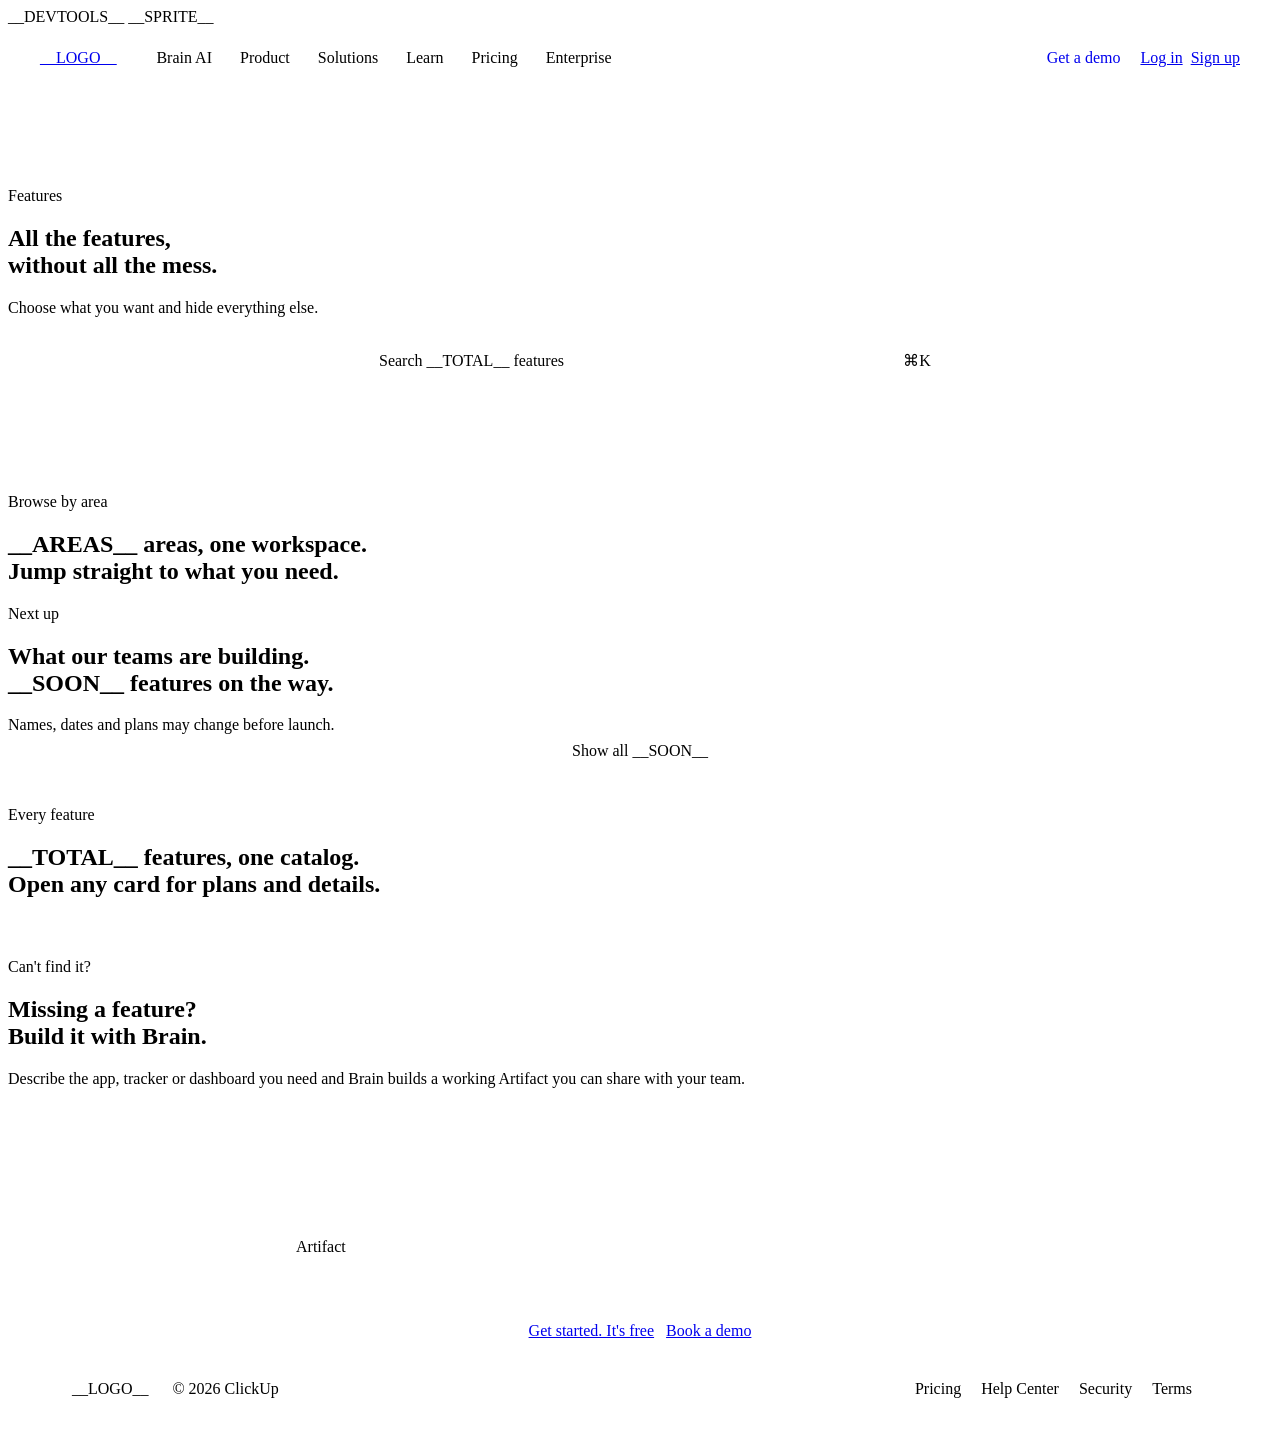
<file: src/_archive/template.backup-dashboard.html>
<!doctype html>
<html lang="en">
<head>
<meta charset="utf-8">
<meta name="viewport" content="width=device-width, initial-scale=1">
<title>ClickUp Features</title>
<meta name="description" content="Every ClickUp feature in one place. Search, filter by plan and hide everything else.">
<link rel="preconnect" href="https://fonts.googleapis.com">
<link rel="preconnect" href="https://fonts.gstatic.com" crossorigin>
<link href="https://fonts.googleapis.com/css2?family=Plus+Jakarta+Sans:wght@200..800&family=Inter:wght@400;500;600&family=Sometype+Mono:wght@500&display=swap" rel="stylesheet">
__DEVTOOLS__
<style>
/*__BASECSS__*/

/* ------------------------------------------------------------------ */
/* Page                                                                */
/* ------------------------------------------------------------------ */
:root { color-scheme: light; --nav-h: 64px; }
html { scroll-behavior: smooth; scroll-padding-top: calc(var(--nav-h) + 72px); }
body { background: #FFFFFF; overflow-x: hidden; }
button { font: inherit; color: inherit; background: none; border: 0; padding: 0; cursor: pointer; }
input { font: inherit; color: inherit; }
.ico { width: 20px; height: 20px; flex: none; }
.ico-16 { width: 16px; height: 16px; flex: none; }
.vh { position: absolute; width: 1px; height: 1px; overflow: hidden; clip: rect(0 0 0 0); white-space: nowrap; }
:focus-visible { outline: 2px solid var(--purple); outline-offset: 2px; border-radius: 8px; }

/* Nav */
.nav {
  position: sticky; top: 0; z-index: 40; height: var(--nav-h);
  background: rgba(255,255,255,.92); backdrop-filter: saturate(1.4) blur(12px); -webkit-backdrop-filter: saturate(1.4) blur(12px);
  border-bottom: 1px solid transparent; transition: border-color 200ms var(--ease-out);
}
.nav.is-scrolled { border-bottom-color: var(--line); }
.nav__inner { height: 100%; max-width: 1280px; margin: 0 auto; padding: 0 32px; display: flex; align-items: center; gap: 40px; }
.nav__logo { display: flex; align-items: center; }
.nav__logo svg { width: 104px; height: auto; display: block; }
.nav__links { display: flex; gap: 28px; flex: 1; }
.nav__links a { text-decoration: none; color: var(--gray-900); }
.nav__links a[aria-current] { color: var(--purple); }
.nav__actions { display: flex; align-items: center; gap: 8px; margin-left: auto; }
.nav__actions .link { text-decoration: none; padding: 10px 12px; }
@media (max-width: 1080px) { .nav__links { display: none; } }
@media (max-width: 560px) { .nav__inner { padding: 0 16px; gap: 16px; } .nav__actions .link, .nav__actions .btn--secondary { display: none; } }

/* Hero */
.hero { padding-top: 96px; }
.hero h1 { max-width: 980px; }
.search {
  width: min(600px, 100%); display: flex; align-items: center; gap: 12px; padding: 0 8px 0 18px; height: 56px;
  background: #FFFFFF; border-radius: 16px; box-shadow: var(--shadow-component); color: var(--gray-500);
  transition: box-shadow 200ms var(--ease-out);
}
.search:focus-within { box-shadow: var(--shadow-component), 0 0 0 4px var(--purple-light); }
.search input { flex: 1; min-width: 0; border: 0; outline: 0; background: transparent; color: var(--gray-900); }
.search input::placeholder { color: var(--gray-500); }
.search input::-webkit-search-cancel-button { display: none; }
.kbd { display: inline-flex; align-items: center; justify-content: center; min-width: 40px; height: 28px; padding: 0 8px; border-radius: 8px; background: var(--gray-100); color: var(--gray-700); }
.search__clear { display: none; width: 32px; height: 32px; border-radius: 8px; align-items: center; justify-content: center; color: var(--gray-700); }
.search.has-value .search__clear { display: inline-flex; }
.search.has-value .kbd { display: none; }
.hero__tools { display: flex; flex-direction: column; align-items: center; gap: 24px; width: 100%; }

/* Plan filter: pills */
.plans { display: flex; flex-wrap: wrap; justify-content: center; gap: 8px; }
.pill {
  display: inline-flex; align-items: center; gap: 6px; height: 36px; padding: 0 14px; border-radius: 999px;
  background: var(--gray-100); color: var(--gray-900);
  transition: background-color 160ms var(--ease-out), color 160ms var(--ease-out), transform 160ms var(--ease-out);
}
.pill:active { transform: scale(0.97); }
.pill[aria-pressed="true"] { background: var(--gray-900); color: #FFFFFF; }
@media (hover: hover) and (pointer: fine) { .pill[aria-pressed="false"]:hover { background: var(--line); } }

/* ------------------------------------------------------------------ */
/* Open grid (shared): lines drawn per cell so they survive filtering  */
/* ------------------------------------------------------------------ */
.og { display: grid; position: relative; }
.og > .cell { position: relative; min-width: 0; }
.og > .cell.c-in { border-left: 1px solid var(--line); }
.og .ln { position: absolute; left: 0; right: 0; height: 1px; background: var(--line); pointer-events: none; }
.og .ln--t { top: 0; } .og .ln--b { bottom: -1px; }
.og .c-first .ln { background: linear-gradient(in oklch 90deg, transparent, #E8E8E8 70%); }
.og .c-last .ln  { background: linear-gradient(in oklch 90deg, #E8E8E8 30%, transparent); }
.og .c-first.c-last .ln { background: linear-gradient(in oklch 90deg, transparent, #E8E8E8 25%, #E8E8E8 75%, transparent); }
.og .mk {
  position: absolute; left: -6px; width: 11px; height: 11px; z-index: 2; pointer-events: none;
  background: #FFFFFF url("__MARKER__") center / 10px 10px no-repeat;
}
.og .mk--t { top: -5px; } .og .mk--b { bottom: -6px; }


/* Hero dashboard: real ClickUp Dashboard cards on a gray card */
.dash-card { padding: 40px; }
.dash { background: transparent; box-shadow: none; border-radius: 0; display: grid; grid-template-columns: 1.35fr 1fr; gap: 16px; }
.dash__col { display: grid; gap: 16px; }
.dc { background: #FFFFFF; border-radius: 12px; box-shadow: var(--shadow-component); display: flex; flex-direction: column; min-width: 0; text-align: left; }
.dc__head { padding: 16px 16px 12px; display: flex; flex-direction: column; gap: 4px; border-bottom: 1px solid var(--p-line); }
.dc__title { display: flex; align-items: center; justify-content: space-between; font-weight: 600; font-size: 15px; }
.dc__more { color: var(--p-meta); letter-spacing: 1px; line-height: 1; }
.dc__meta { display: flex; align-items: center; gap: 6px; color: var(--p-meta); font-size: 13px; }
.dc__meta svg { width: 14px; height: 14px; }
.dc__metrics { display: flex; padding: 14px 16px 4px; }
.dc__metric { display: flex; flex-direction: column; gap: 2px; padding-right: 16px; margin-right: 16px; border-right: 1px solid var(--p-line); }
.dc__metric:last-child { border-right: 0; margin-right: 0; }
.dc__metric span { color: var(--p-meta); font-size: 13px; }
.dc__metric b { font-weight: 500; font-size: 15px; font-variant-numeric: tabular-nums; }
.dc__body { padding: 20px 16px 16px; flex: 1; display: flex; flex-direction: column; justify-content: flex-end; }

/* vertical bar chart */
.bars { position: relative; display: grid; grid-template-columns: 28px 1fr; gap: 8px; flex: 1; min-height: 220px; }
.bars__y { position: relative; color: var(--p-meta); font-size: 11px; text-align: right; margin-bottom: 22px; }
.bars__y span { position: absolute; right: 0; transform: translateY(50%); line-height: 1; }
.bars__plot { position: relative; display: grid; grid-auto-flow: column; grid-auto-columns: 1fr; gap: 10px; align-items: end; margin-bottom: 22px; }
.bars__plot .gl { position: absolute; left: 0; right: 0; height: 1px; background: #F0F0F0; transform: translateY(50%); }
.bar { position: relative; z-index: 1; height: 100%; text-decoration: none; color: var(--p-text); display: flex; flex-direction: column; justify-content: flex-end; align-items: center; }
.bar i { width: 100%; max-width: 36px; border-radius: 4px 4px 0 0; background: #B38CFF; transition: background-color 160ms var(--ease-out); }
.bar small { position: absolute; bottom: -20px; left: 50%; transform: translateX(-50%); text-align: center; color: var(--p-meta); font-size: 11px; white-space: nowrap; }
.bar b { position: absolute; left: 50%; transform: translate(-50%, 4px); opacity: 0; font-size: 12px; font-weight: 600; transition: opacity 160ms var(--ease-out), transform 160ms var(--ease-out); pointer-events: none; }
@media (hover: hover) and (pointer: fine) { .bar:hover i { background: #6647F0; } .bar:hover b { opacity: 1; transform: translate(-50%, 0); } }

/* battery chart */
.battery { display: flex; height: 28px; border-radius: 6px; overflow: hidden; gap: 2px; }
.battery span { display: block; height: 100%; }
.legend { display: flex; flex-wrap: wrap; gap: 6px 14px; padding-top: 12px; color: var(--p-meta); font-size: 12px; }
.legend span { display: inline-flex; align-items: center; gap: 6px; }
.legend i { width: 8px; height: 8px; border-radius: 2px; }

/* horizontal bars (plans) */
.hbars { display: flex; flex-direction: column; gap: 6px; }
.hbar { text-align: left; display: grid; grid-template-columns: 92px 1fr 32px; align-items: center; gap: 10px; font-size: 13px; padding: 2px 4px; margin: 0 -4px; border-radius: 6px; transition: background-color 160ms var(--ease-out); }
.hbar span { color: var(--p-meta); }
.hbar em { font-style: normal; text-align: right; font-variant-numeric: tabular-nums; }
.hbar .track { height: 8px; border-radius: 4px; background: #F0F0F0; overflow: hidden; }
.hbar .track i { display: block; height: 100%; border-radius: 4px; background: #B38CFF; transition: width 480ms var(--ease-in-out), background-color 160ms var(--ease-out); }
.hbar[aria-pressed="true"] span { color: var(--p-text); font-weight: 600; }
.hbar[aria-pressed="true"] .track i { background: #6647F0; }
@media (hover: hover) and (pointer: fine) { .hbar:hover { background: #F8F9FA; } .hbar:hover .track i { background: #6647F0; } }
.dc--link { transition: transform 200ms var(--ease-out); }
@media (hover: hover) and (pointer: fine) { .dc--link:hover { transform: translateY(-2px); } }
@media (max-width: 960px) { .dash { grid-template-columns: 1fr; } .dash-card { padding: 16px; } }
@media (max-width: 560px) { .bars { min-height: 180px; } .bars__plot { gap: 8px; } .bar:nth-of-type(n+7) { display: none; } }

/* Directory */
.dir { grid-template-columns: repeat(5, 1fr); }
.dir .cell { padding: 28px 16px 32px; display: flex; flex-direction: column; gap: 16px; }
.dir .mono-xs { padding: 0 8px; }
.dir ul { display: flex; flex-direction: column; gap: 2px; }
.dir a {
  display: flex; align-items: center; gap: 10px; padding: 7px 8px; border-radius: 8px; text-decoration: none; color: var(--gray-900);
  transition: background-color 160ms var(--ease-out);
}
.dir a .ico-16 { color: var(--gray-700); }
.dir a .n { flex: 1; min-width: 0; }
.dir a .c { color: var(--gray-500); font-variant-numeric: tabular-nums; }
.dir a.is-empty { color: var(--gray-300); pointer-events: none; }
.dir a.is-empty .ico-16, .dir a.is-empty .c { color: var(--gray-300); }
@media (hover: hover) and (pointer: fine) { .dir a:hover { background: var(--gray-50); } }
@media (max-width: 1180px) { .dir { grid-template-columns: repeat(3, 1fr); } }
@media (max-width: 760px)  { .dir { grid-template-columns: 1fr; } .dir .cell { padding: 24px 0 28px; } }

/* ------------------------------------------------------------------ */
/* Coming soon: a real List view inside a gray card                   */
/* ------------------------------------------------------------------ */
.soon-card { padding: 56px 56px 0; position: relative; }
.soon-card__frame { position: relative; max-height: 640px; overflow: hidden; transition: max-height 480ms var(--ease-in-out); }
.soon-card:not(.is-open) .soon-card__frame { -webkit-mask-image: linear-gradient(to bottom, #000 62%, transparent 100%); mask-image: linear-gradient(to bottom, #000 62%, transparent 100%); }
.soon-card__more { display: flex; justify-content: center; padding: 8px 0 40px; position: relative; z-index: 1; }
.soon-card:not(.is-open) .soon-card__more { margin-top: -72px; }
@media (max-width: 760px) { .soon-card { padding: 24px 0 0 16px; } .soon-card__frame { max-height: 520px; } }

.product {
  --p-text: #202020; --p-meta: #838383; --p-line: #F0F0F0;
  --s-building: #0091FF; --s-review: #F76808; --s-beta: #FFC53D; --s-rolling: #30A46C;
  font-family: -apple-system, BlinkMacSystemFont, "SF Pro Text", "SF Pro", system-ui, sans-serif;
  letter-spacing: 0; color: var(--p-text); font-size: 14px; line-height: 20px;
  background: #FFFFFF; border-radius: 12px 12px 0 0; box-shadow: var(--shadow-component);
}
.lv__bar { display: flex; align-items: center; gap: 10px; padding: 14px 20px 0; }
.lv__space { width: 20px; height: 20px; border-radius: 6px; background: var(--purple); color: #FFFFFF; display: grid; place-items: center; }
.lv__space svg { width: 12px; height: 12px; }
.lv__title { font-weight: 600; font-size: 15px; }
.lv__meta { margin-left: auto; color: var(--p-meta); font-size: 13px; }
.lv__tabs { display: flex; gap: 18px; padding: 10px 20px 0; border-bottom: 1px solid var(--p-line); }
.lv__tab { display: flex; align-items: center; gap: 6px; padding: 6px 0 9px; color: var(--p-meta); font-weight: 500; border-bottom: 2px solid transparent; margin-bottom: -1px; }
.lv__tab.is-on { color: var(--p-text); border-bottom-color: var(--p-text); }
.lv__tab svg { width: 16px; height: 16px; }
.lv__head { display: grid; grid-template-columns: minmax(0, 1fr) 160px 96px; gap: 16px; padding: 12px 20px 8px 60px; color: var(--p-meta); font-size: 12px; }
.lv__group { padding: 10px 20px 4px; }
.lv__ghead { display: flex; align-items: center; gap: 8px; padding: 6px 0 8px; }
.st { display: inline-flex; align-items: center; gap: 6px; height: 24px; padding: 0 8px; border-radius: 6px; color: #FFFFFF; font-size: 11.5px; font-weight: 600; text-transform: uppercase; }
.st .dot { width: 10px; height: 10px; border-radius: 50%; border: 2px solid currentColor; }
.st--building { background: var(--s-building); } .st--in_review { background: var(--s-review); }
.st--in_beta { background: var(--s-beta); color: #202020; } .st--rolling_out { background: var(--s-rolling); }
.lv__count { color: var(--p-meta); }
.lv__row {
  display: grid; grid-template-columns: 20px minmax(0, 1fr) 160px 96px; gap: 16px; align-items: center; width: 100%;
  min-height: 40px; padding: 0 0 0 20px; border-top: 1px solid var(--p-line); text-align: left;
  transition: background-color 120ms var(--ease-out);
}
@media (hover: hover) and (pointer: fine) { .lv__row:hover { background: #F8F9FA; } }
.lv__ring { width: 14px; height: 14px; border-radius: 50%; border: 2px dashed currentColor; }
.lv__row[data-s="building"] .lv__ring { color: var(--s-building); }
.lv__row[data-s="in_review"] .lv__ring { color: var(--s-review); border-style: solid; }
.lv__row[data-s="in_beta"] .lv__ring { color: var(--s-beta); border-style: solid; }
.lv__row[data-s="rolling_out"] .lv__ring { color: var(--s-rolling); border-style: solid; }
.lv__name { white-space: nowrap; overflow: hidden; text-overflow: ellipsis; }
.lv__name small { color: var(--p-meta); font-size: 13px; margin-left: 6px; }
.lv__tag { justify-self: start; max-width: 100%; padding: 1px 8px; border-radius: 6px; font-size: 13px; white-space: nowrap; overflow: hidden; text-overflow: ellipsis; }
.lv__tag.t0 { background: var(--purple-light); color: var(--purple); } .lv__tag.t1 { background: var(--blue-light); color: #0091FF; }
.lv__tag.t2 { background: var(--pink-light); color: #FF02F0; } .lv__tag.t3 { background: var(--orange-light); color: #FC6D2D; }
.lv__date { color: var(--p-meta); font-size: 13px; font-variant-numeric: tabular-nums; }
.lv__add { display: flex; align-items: center; gap: 8px; min-height: 36px; padding-left: 20px; border-top: 1px solid var(--p-line); color: var(--p-meta); }
.lv__add svg { width: 14px; height: 14px; }
@media (max-width: 760px) {
  .lv__head { display: none; }
  .lv__row { grid-template-columns: 20px minmax(0, 1fr); padding-right: 16px; }
  .lv__tag, .lv__date { display: none; }
}

/* ------------------------------------------------------------------ */
/* Catalog                                                             */
/* ------------------------------------------------------------------ */
.toolbar {
  position: fixed; top: var(--nav-h); left: 0; right: 0; z-index: 30; background: rgba(255,255,255,.94);
  backdrop-filter: saturate(1.4) blur(12px); -webkit-backdrop-filter: saturate(1.4) blur(12px);
  border-bottom: 1px solid var(--line);
  transform: translateY(-100%); opacity: 0; pointer-events: none;
  transition: transform 260ms var(--ease-out), opacity 200ms var(--ease-out);
}
.toolbar.is-on { transform: none; opacity: 1; pointer-events: auto; }
.toolbar__inner { max-width: 1280px; margin: 0 auto; padding: 10px 32px; display: flex; align-items: center; gap: 16px; }
.toolbar .search { height: 44px; width: 360px; flex: none; border-radius: 12px; padding-left: 14px; }
.toolbar .plans { flex-wrap: nowrap; overflow-x: auto; scrollbar-width: none; justify-content: flex-start; }
.toolbar .pill { height: 32px; white-space: nowrap; }
.toolbar__count { margin-left: auto; color: var(--gray-500); white-space: nowrap; }
@media (max-width: 900px) { .toolbar__inner { padding: 8px 16px; } .toolbar .search { width: auto; flex: 1; } .toolbar .plans, .toolbar__count { display: none; } }

.catalog .section__content { margin-top: 60px; }
.cat:last-child { padding-bottom: 0; }
.cat { display: grid; grid-template-columns: 260px minmax(0, 1fr); gap: 48px; padding-bottom: 96px; }
.cat[hidden] { display: none; }
.cat__side { position: relative; }
.cat__sticky { position: sticky; top: calc(var(--nav-h) + 96px); display: flex; flex-direction: column; gap: 24px; padding-top: 28px; }
.cat__sticky .block__text { gap: 12px; }
.cat__tile { width: 40px; height: 40px; border-radius: 12px; background: var(--gray-50); color: var(--gray-900); display: grid; place-items: center; }
.cat__count { color: var(--gray-500); font-variant-numeric: tabular-nums; }
.cat__desc { color: var(--gray-700); }
.feats { grid-template-columns: repeat(3, 1fr); }
@media (max-width: 1280px) { .feats { grid-template-columns: repeat(2, 1fr); } }
@media (max-width: 960px)  { .cat { grid-template-columns: 1fr; gap: 24px; padding-bottom: 64px; } .cat__sticky { position: static; padding-top: 0; } }
@media (max-width: 640px)  { .feats { grid-template-columns: 1fr; } }

.feat { display: flex; flex-direction: column; gap: 16px; width: 100%; height: 100%; padding: 28px 24px 24px; text-align: left; transition: background-color 160ms var(--ease-out); }
.feat__icon { width: 36px; height: 36px; border-radius: 10px; background: var(--gray-50); color: var(--gray-900); display: grid; place-items: center; transition: background-color 160ms var(--ease-out); }
.feat__body { display: flex; flex-direction: column; gap: 6px; flex: 1; }
.feat__surface { color: var(--gray-500); }
.feat__name { color: var(--gray-900); }
.feat__desc { color: var(--gray-700); display: -webkit-box; -webkit-line-clamp: 3; -webkit-box-orient: vertical; overflow: hidden; }
.feat__foot { display: flex; align-items: center; gap: 6px; min-height: 22px; }
.feat__foot .arrow { margin-left: auto; color: var(--gray-300); transform: translateX(-4px); opacity: 0; transition: transform 200ms var(--ease-out), opacity 200ms var(--ease-out); }
@media (hover: hover) and (pointer: fine) {
  .feat:hover { background: var(--gray-50); }
  .feat:hover .feat__icon { background: #FFFFFF; }
  .feat:hover .arrow { transform: none; opacity: 1; color: var(--gray-900); }
}
.tag--accent { background: var(--purple-light); color: var(--purple); }
.tag--plain { background: transparent; color: var(--gray-500); padding: 0; }
mark { background: var(--purple-light); color: inherit; border-radius: 3px; }
.feats .cell.c-in { border-left-color: var(--line); }
@media (max-width: 640px) { .feat { padding: 24px 0; } }

.empty { padding: 40px 0 120px; }
.empty[hidden] { display: none; }

/* ------------------------------------------------------------------ */
/* CTA: Build it with Brain (AI highlight, white background)          */
/* ------------------------------------------------------------------ */
.cta .section__content { display: flex; flex-direction: column; align-items: center; gap: 40px; }
.composer.ai-highlight::before { opacity: .55; filter: blur(24px); }
.composer { width: min(720px, 100%); padding: 20px 20px 14px; display: flex; flex-direction: column; gap: 20px; text-align: left; }
.composer__text { min-height: 56px; color: var(--gray-900); }
.composer__text .caret { display: inline-block; width: 2px; height: 1.1em; margin-left: 1px; vertical-align: -3px; background: var(--gray-900); animation: blink 1s steps(1) infinite; }
@keyframes blink { 50% { opacity: 0; } }
.composer__bar { display: flex; align-items: center; gap: 8px; color: var(--gray-700); }
.composer__bar .tag { height: 28px; }
.composer__send { margin-left: auto; width: 36px; height: 36px; border-radius: 12px; background: var(--gray-900); color: #FFFFFF; display: grid; place-items: center; }
.composer__send svg { width: 18px; height: 18px; }
.cta__actions { display: flex; gap: 12px; flex-wrap: wrap; justify-content: center; }

/* Footer */
.footer { border-top: 1px solid var(--line); }
.footer__inner { max-width: 1120px; margin: 0 auto; padding: 40px 0; display: flex; align-items: center; gap: 24px; flex-wrap: wrap; color: var(--gray-500); }
.footer__inner svg { width: 88px; height: auto; }
.footer__inner nav { display: flex; gap: 20px; margin-left: auto; flex-wrap: wrap; }
.footer__inner a { text-decoration: none; color: var(--gray-700); }
@media (max-width: 1480px) { .footer__inner { margin: 0 64px; } }
@media (max-width: 760px)  { .footer__inner { margin: 0 16px; } }

/* ------------------------------------------------------------------ */
/* Detail sheet                                                        */
/* ------------------------------------------------------------------ */
.scrim { position: fixed; inset: 0; z-index: 50; background: rgba(32,32,32,.24); opacity: 0; pointer-events: none; transition: opacity 240ms var(--ease-out); }
.scrim.is-on { opacity: 1; pointer-events: auto; }
.sheet {
  position: fixed; z-index: 60; top: 12px; right: 12px; bottom: 12px; width: min(600px, calc(100vw - 24px));
  background: #FFFFFF; border-radius: 24px; box-shadow: var(--shadow-component), 0 24px 48px -12px rgba(79,79,79,.18);
  display: flex; flex-direction: column; overflow: hidden;
  transform: translateX(calc(100% + 24px)); transition: transform 320ms var(--ease-out);
}
.sheet.is-on { transform: none; }
.sheet__top { display: flex; align-items: center; gap: 8px; padding: 16px 16px 16px 28px; border-bottom: 1px solid var(--line); }
.sheet__crumb { display: flex; align-items: center; gap: 8px; min-width: 0; color: var(--gray-500); }
.sheet__crumb b { color: var(--gray-900); font-weight: 500; }
.sheet__crumb span { white-space: nowrap; overflow: hidden; text-overflow: ellipsis; }
.sheet__nav { margin-left: auto; display: flex; align-items: center; gap: 4px; color: var(--gray-700); }
.sheet__nav .pos { padding: 0 6px; color: var(--gray-500); font-variant-numeric: tabular-nums; }
.ibtn { width: 36px; height: 36px; border-radius: 10px; display: grid; place-items: center; color: var(--gray-700); transition: background-color 160ms var(--ease-out); }
@media (hover: hover) and (pointer: fine) { .ibtn:hover { background: var(--gray-100); color: var(--gray-900); } }
.ibtn:disabled { opacity: .35; pointer-events: none; }
.sheet__body { flex: 1; overflow-y: auto; padding: 36px 28px 40px; display: flex; flex-direction: column; gap: 40px; overscroll-behavior: contain; }
.sheet__head { display: flex; flex-direction: column; gap: 24px; }
.sheet__head .block__text p { color: var(--gray-700); }
.sheet__tags { display: flex; flex-wrap: wrap; gap: 6px; }
.sheet__summary { color: var(--gray-700); }
.sheet__actions { display: flex; flex-wrap: wrap; gap: 8px; }
.sec { display: flex; flex-direction: column; }
.sec .eyebrow-separator {
  display: flex; align-items: center; padding: 12px 0; border-bottom: 1px solid var(--line);
  font: 500 14px/18px "Sometype Mono", monospace; text-transform: uppercase; letter-spacing: 0; color: var(--gray-500);
}
.matrix { display: grid; grid-template-columns: repeat(5, 1fr); }
.matrix > div { padding: 16px 12px 16px 0; display: flex; flex-direction: column; gap: 8px; border-bottom: 1px solid var(--line); }
.matrix .pl { color: var(--gray-500); }
.matrix .v { display: flex; align-items: center; gap: 6px; color: var(--gray-900); }
.matrix .v.no { color: var(--gray-300); }
.matrix .v .ok { color: var(--green); }
.matrix .lim { color: var(--gray-500); }
.matrix .is-cur .pl { color: var(--purple); }
@media (max-width: 560px) { .matrix { grid-template-columns: repeat(2, 1fr); } }
.extra { display: flex; gap: 16px; padding-top: 12px; color: var(--gray-500); }
.rows { display: flex; flex-direction: column; }
.rows button {
  display: flex; align-items: center; gap: 12px; padding: 12px 8px; margin: 0 -8px; border-radius: 10px; text-align: left; color: var(--gray-900);
  transition: background-color 160ms var(--ease-out);
}
.rows button + button { box-shadow: 0 -1px 0 var(--gray-100); }
.rows button .ico-16 { color: var(--gray-700); }
.rows button .n { flex: 1; min-width: 0; }
.rows button .chev { color: var(--gray-300); }
@media (hover: hover) and (pointer: fine) { .rows button:hover { background: var(--gray-50); } }
.state { display: flex; align-items: center; gap: 12px; padding-top: 16px; }
@media (max-width: 560px) { .sheet { top: auto; right: 0; bottom: 0; left: 0; width: 100%; height: 88vh; border-radius: 24px 24px 0 0; transform: translateY(100%); } .sheet.is-on { transform: none; } .sheet__body { padding: 28px 16px 32px; } .sheet__top { padding-left: 16px; } }


/* Responsive type: step down within the Core 4.0 scale */
@media (max-width: 1100px) {
  .display-3xl { font-size: 60px; line-height: 1.10; letter-spacing: -0.035em; }
}
@media (max-width: 760px) {
  .display-3xl { font-size: 44px; line-height: 1.10; letter-spacing: -0.035em; }
  .display-xl  { font-size: 30px; line-height: 1.20; letter-spacing: -0.03em; }
  .hero { padding-top: 48px; }
}
@media (prefers-reduced-motion: reduce) { html { scroll-behavior: auto; } .composer__text .caret { animation: none; } }
</style>
</head>
<body>
__SPRITE__

<header class="nav" id="nav">
  <div class="nav__inner">
    <a class="nav__logo" href="https://clickup.com" aria-label="ClickUp home">__LOGO__</a>
    <nav class="nav__links text-sm medium" aria-label="Primary">
      <a href="https://clickup.com/brain">Brain AI</a>
      <a href="https://clickup.com/features" aria-current="page">Product</a>
      <a href="https://clickup.com/teams">Solutions</a>
      <a href="https://clickup.com/resources">Learn</a>
      <a href="https://clickup.com/pricing">Pricing</a>
      <a href="https://clickup.com/enterprise">Enterprise</a>
    </nav>
    <div class="nav__actions">
      <a class="link text-sm medium" href="https://clickup.com/demo">Get a demo</a>
      <a class="btn btn--secondary btn--sm button-sm" href="https://app.clickup.com/login">Log in</a>
      <a class="btn btn--sm button-sm" href="https://app.clickup.com/signup">Sign up</a>
    </div>
  </div>
</header>

<div class="toolbar" id="toolbar" aria-hidden="true">
  <div class="toolbar__inner">
    <label class="search" data-search>
      <svg class="ico"><use href="#cu3-icon-search"/></svg>
      <span class="vh">Search features</span>
      <input type="search" placeholder="Search features" autocomplete="off" tabindex="-1">
      <button class="search__clear" type="button" aria-label="Clear search" tabindex="-1"><svg class="ico-16"><use href="#cu3-icon-closeSmall"/></svg></button>
    </label>
    <div class="plans" data-plans role="group" aria-label="Filter by plan"></div>
    <span class="toolbar__count text-sm" data-count></span>
  </div>
</div>

<main>
  <!-- Hero ---------------------------------------------------------- -->
  <section class="section hero" id="top">
    <div class="section__inner">
      <header class="section__header block">
        <span class="mono-sm eyebrow">Features</span>
        <div class="block__text">
          <h1 class="display-3xl"><span class="t-dark">All the features,</span><br><span class="display-gradient">without all the mess.</span></h1>
          <p class="text-lg subtitle">Choose what you want and hide everything else.</p>
        </div>
        <div class="hero__tools" id="heroTools">
          <label class="search" data-search>
            <svg class="ico"><use href="#cu3-icon-search"/></svg>
            <span class="vh">Search features</span>
            <input type="search" id="q" placeholder="Search __TOTAL__ features" autocomplete="off">
            <button class="search__clear" type="button" aria-label="Clear search"><svg class="ico-16"><use href="#cu3-icon-closeSmall"/></svg></button>
            <span class="kbd text-xs medium" aria-hidden="true">⌘K</span>
          </label>
          <div class="plans text-sm medium" data-plans role="group" aria-label="Filter by plan"></div>
        </div>
      </header>

      <div class="section__content">
        <div class="card dash-card">
          <div class="dash product" id="dash"></div>
        </div>
      </div>

    </div>
  </section>

  <!-- Directory ----------------------------------------------------- -->
  <section class="section" id="directory">
    <div class="section__inner">
      <header class="section__header block">
        <span class="mono-sm eyebrow">Browse by area</span>
        <div class="block__text">
          <h2 class="display-xl"><span class="t-dark">__AREAS__ areas, one workspace.</span><br><span class="t-gray">Jump straight to what you need.</span></h2>
        </div>
      </header>
      <div class="section__content">
        <nav class="og dir" id="dir" aria-label="Feature categories"></nav>
      </div>
    </div>
  </section>

  <!-- Coming soon --------------------------------------------------- -->
  <section class="section" id="coming-soon">
    <div class="section__inner">
      <header class="section__header block">
        <span class="mono-sm eyebrow">Next up</span>
        <div class="block__text">
          <h2 class="display-xl"><span class="t-dark">What our teams are building.</span><br><span class="t-gray">__SOON__ features on the way.</span></h2>
          <p class="text-lg subtitle">Names, dates and plans may change before launch.</p>
        </div>
      </header>
      <div class="section__content">
        <div class="card soon-card" id="soonCard">
          <div class="soon-card__frame">
            <div class="product" id="soonList"></div>
          </div>
          <div class="soon-card__more">
            <button class="btn btn--secondary button-md" type="button" id="soonToggle" aria-expanded="false">Show all __SOON__</button>
          </div>
        </div>
      </div>
    </div>
  </section>

  <!-- Catalog ------------------------------------------------------- -->
  <section class="section catalog" id="catalog" aria-labelledby="catalogTitle">
    <div class="section__inner">
      <header class="section__header block">
        <span class="mono-sm eyebrow">Every feature</span>
        <div class="block__text">
          <h2 class="display-xl" id="catalogTitle"><span class="t-dark"><span data-count-n>__TOTAL__</span> features, one catalog.</span><br><span class="t-gray">Open any card for plans and details.</span></h2>
        </div>
      </header>
      <div class="section__content" id="cats"></div>
    </div>
    <div class="section__inner empty" id="empty" hidden>
      <header class="section__header block">
        <span class="mono-sm eyebrow gray">No match</span>
        <div class="block__text">
          <h2 class="display-md"><span class="t-dark">Nothing matches that yet.</span><br><span class="t-gray">Try another word, or build it yourself.</span></h2>
        </div>
        <button class="btn btn--secondary button-md" type="button" id="reset">Clear filters</button>
      </header>
    </div>
  </section>

  <!-- CTA ----------------------------------------------------------- -->
  <section class="section cta" id="build">
    <div class="section__inner">
      <header class="section__header block">
        <span class="mono-sm eyebrow">Can't find it?</span>
        <div class="block__text">
          <h2 class="display-xl"><span class="t-dark">Missing a feature?</span><br><span class="t-gray">Build it with Brain.</span></h2>
          <p class="text-lg subtitle">Describe the app, tracker or dashboard you need and Brain builds a working Artifact you can share with your team.</p>
        </div>
      </header>
      <div class="section__content">
        <div class="composer ai-highlight" aria-hidden="true">
          <p class="composer__text text-lg" id="typer"></p>
          <div class="composer__bar">
            <span class="tag"><svg class="ico-16"><use href="#cu3-icon-skillSparkle"/></svg>Artifact</span>
            <span class="ibtn"><svg class="ico"><use href="#cu3-icon-attachment"/></svg></span>
            <span class="composer__send"><svg><use href="#cu3-icon-send"/></svg></span>
          </div>
        </div>
        <div class="cta__actions">
          <a class="btn button-md" href="https://app.clickup.com/signup">Get started. It's free</a>
          <a class="btn btn--secondary button-md" href="https://clickup.com/demo">Book a demo</a>
        </div>
      </div>
    </div>
  </section>
</main>

<footer class="footer">
  <div class="footer__inner text-sm">
    __LOGO__
    <span>© 2026 ClickUp</span>
    <nav aria-label="Footer">
      <a href="https://clickup.com/pricing">Pricing</a>
      <a href="https://help.clickup.com">Help Center</a>
      <a href="https://clickup.com/security">Security</a>
      <a href="https://clickup.com/terms">Terms</a>
    </nav>
  </div>
</footer>

<div class="scrim" id="scrim"></div>
<aside class="sheet" id="sheet" role="dialog" aria-modal="true" aria-labelledby="sheetTitle" aria-hidden="true">
  <div class="sheet__top">
    <div class="sheet__crumb text-sm" id="sheetCrumb"></div>
    <div class="sheet__nav">
      <span class="pos text-xs medium" id="sheetPos"></span>
      <button class="ibtn" type="button" id="sheetPrev" aria-label="Previous feature"><svg class="ico"><use href="#cu3-icon-chevronLeft"/></svg></button>
      <button class="ibtn" type="button" id="sheetNext" aria-label="Next feature"><svg class="ico"><use href="#cu3-icon-chevronRight"/></svg></button>
      <button class="ibtn" type="button" id="sheetClose" aria-label="Close"><svg class="ico"><use href="#cu3-icon-closeSmall"/></svg></button>
    </div>
  </div>
  <div class="sheet__body" id="sheetBody"></div>
</aside>

<script>
const CATS = __CATS__;
const F = __FEATURES__;

/* ---------------- data ---------------- */
const PLANS = [
  { id: "all", label: "All plans" },
  { id: "free", label: "Free" },
  { id: "unlimited", label: "Unlimited" },
  { id: "business", label: "Business" },
  { id: "business_plus", label: "Business Plus" },
  { id: "enterprise", label: "Enterprise" },
];
const LADDER = ["free", "unlimited", "business", "business_plus", "enterprise"];
const PLAN_NAME = { free: "Free", unlimited: "Unlimited", business: "Business", business_plus: "Business Plus", enterprise: "Enterprise", core: "Core", max: "Max" };
const STATES = [
  { id: "in_beta", label: "In beta" },
  { id: "rolling_out", label: "Rolling out" },
  { id: "in_review", label: "In review" },
  { id: "building", label: "Building" },
];
const byId = new Map(F.map(f => [f.id, f]));
const catById = new Map(CATS.map(c => [c.id, c]));
const children = new Map();
F.forEach(f => { if (f.parent) { if (!children.has(f.parent)) children.set(f.parent, []); children.get(f.parent).push(f); } });
CATS.sort((a, b) => a.order - b.order);
const AREAS = [];
CATS.forEach(c => { let a = AREAS.find(x => x.id === c.area.id); if (!a) AREAS.push(a = { ...c.area, cats: [] }); a.cats.push(c); });
const live = F.filter(f => f.status !== "coming_soon");
const soon = F.filter(f => f.status === "coming_soon");
F.forEach(f => { f._hay = [f.feature, f.description, f.surface, (f.tags || []).join(" "), catById.get(f.category)?.name].join(" ").toLowerCase(); });

const esc = s => String(s ?? "").replace(/[&<>"']/g, c => ({ "&": "&amp;", "<": "&lt;", ">": "&gt;", '"': "&quot;", "'": "&#39;" }[c]));
const icon = (n, cls = "ico") => `<svg class="${cls}" aria-hidden="true"><use href="#cu3-icon-${n}"/></svg>`;
function minPlan(f) {
  const p = LADDER.find(p => f.plans.includes(p));
  if (p === "free") return null;
  if (p) return PLAN_NAME[p] + "+";
  return f.plans[0] ? PLAN_NAME[f.plans[0]] || f.plans[0] : null;
}
function hl(text, q) {
  const t = esc(text);
  if (!q) return t;
  const i = t.toLowerCase().indexOf(esc(q).toLowerCase());
  return i < 0 ? t : t.slice(0, i) + "<mark>" + t.slice(i, i + esc(q).length) + "</mark>" + t.slice(i + esc(q).length);
}
const fmtDate = d => new Date(d + "T12:00:00").toLocaleDateString("en-US", { month: "short", day: "numeric" });

/* ---------------- open grid ---------------- */
function colsOf(el) { return getComputedStyle(el).gridTemplateColumns.split(" ").filter(Boolean).length; }
function lineUp(el) {
  const cells = [...el.children];
  const n = colsOf(el), rows = Math.ceil(cells.length / n);
  cells.forEach((c, i) => {
    const col = i % n, row = Math.floor(i / n);
    const last = row === rows - 1;
    c.classList.toggle("c-first", col === 0);
    c.classList.toggle("c-last", col === n - 1);
    c.classList.toggle("c-in", col > 0);
    c.querySelectorAll(":scope > .ln, :scope > .mk").forEach(x => x.remove());
    let deco = `<i class="ln ln--t"></i>`;
    if (last) deco += `<i class="ln ln--b"></i>`;
    if (col > 0) { deco += `<i class="mk mk--t"></i>`; if (last) deco += `<i class="mk mk--b"></i>`; }
    c.insertAdjacentHTML("afterbegin", deco);
  });
  // the last row may be short: its trailing cell fades to the right like a full row
  if (cells.length % n) cells[cells.length - 1].classList.add("c-last");
}
const grids = new Set();
let rsz;
addEventListener("resize", () => { clearTimeout(rsz); rsz = setTimeout(() => grids.forEach(lineUp), 120); });

/* ---------------- state ---------------- */
const state = { q: "", plan: "all" };
function matches(f) {
  if (state.plan !== "all" && !f.plans.includes(state.plan)) return false;
  if (state.q && !f._hay.includes(state.q.toLowerCase())) return false;
  return true;
}

/* ---------------- render: hero dashboard ---------------- */
const SHORT = { "integrations-and-apps": "Apps", "projects-and-tasks": "Projects", "ai-and-brain": "AI", "account-and-admin": "Admin",
  "dashboards-and-reporting": "Reporting", "views": "Views", "fields-and-customization": "Fields", "knowledge": "Knowledge" };
const SCOL = { in_beta: "#FFC53D", rolling_out: "#30A46C", in_review: "#F76808", building: "#0091FF" };
function renderDash() {
  const el = document.getElementById("dash");
  const byArea = AREAS.map(a => ({ a, n: live.filter(f => a.cats.some(c => c.id === f.category)).length })).sort((x, y) => y.n - x.n);
  const top = byArea.slice(0, 8), max = Math.ceil(top[0].n / 50) * 50;
  const head = (t, meta) => `<div class="dc__head"><div class="dc__title">${t}<span class="dc__more">···</span></div><div class="dc__meta">${icon("dashboard")}${meta}</div></div>`;
  const metric = (l, v) => `<div class="dc__metric"><span>${l}</span><b>${v}</b></div>`;
  const areaCard = `<div class="dc">${head("Features by area", "ClickUp Features · Refreshed today")}
    <div class="dc__metrics">${metric("Shipped", live.length)}${metric("Categories", CATS.length)}${metric("Areas", AREAS.length)}</div>
    <div class="dc__body"><div class="bars"><div class="bars__y">${[0, 1, 2, 3].map(i => `<span style="bottom:${i / 3 * 100}%">${max / 3 * i}</span>`).join("")}</div>
      <div class="bars__plot">${[0, 1, 2, 3].map(i => `<i class="gl" style="bottom:${i / 3 * 100}%"></i>`).join("")}${top.map(({ a, n }) => `<a class="bar" href="#${a.cats[0].id}" aria-label="${esc(a.name)}: ${n} features"><b style="bottom:calc(${n / max * 100}% + 4px)">${n}</b><i style="height:${n / max * 100}%"></i><small>${esc(SHORT[a.id] || a.name)}</small></a>`).join("")}</div>
    </div></div></div>`;
  const total = soon.length;
  const soonCard = `<a class="dc dc--link" href="#coming-soon" style="text-decoration:none;color:inherit">${head("Coming soon", "Roadmap · Updated " + fmtDate(soon.map(f => f.coming_soon.last_activity).sort().pop()))}
    <div class="dc__metrics">${metric("In progress", total)}${metric("In beta", soon.filter(f => f.coming_soon.state === "in_beta").length)}${metric("Rolling out", soon.filter(f => f.coming_soon.state === "rolling_out").length)}</div>
    <div class="dc__body"><div class="battery">${STATES.map(st => { const n = soon.filter(f => f.coming_soon.state === st.id).length; return `<span style="flex:${n};background:${SCOL[st.id]}" title="${st.label}: ${n}"></span>`; }).join("")}</div>
    <div class="legend">${STATES.map(st => `<span><i style="background:${SCOL[st.id]}"></i>${st.label} ${soon.filter(f => f.coming_soon.state === st.id).length}</span>`).join("")}</div></div></a>`;
  const planCard = `<div class="dc">${head("Features by plan", "Click a plan to filter")}
    <div class="dc__body"><div class="hbars">${LADDER.map(p => { const n = live.filter(f => f.plans.includes(p)).length; return `<button class="hbar" type="button" data-plan="${p}" aria-pressed="false"><span>${PLAN_NAME[p]}</span><span class="track"><i style="width:${n / live.length * 100}%"></i></span><em>${n}</em></button>`; }).join("")}</div></div></div>`;
  el.innerHTML = areaCard + `<div class="dash__col">${soonCard}${planCard}</div>`;
  el.querySelector(".hbars").addEventListener("click", e => {
    const b = e.target.closest(".hbar"); if (!b) return;
    state.plan = state.plan === b.dataset.plan ? "all" : b.dataset.plan; render();
  });
}

/* ---------------- render: directory ---------------- */
function renderDir(counts) {
  const el = document.getElementById("dir");
  if (!el.children.length) {
    el.innerHTML = AREAS.map(a => `<div class="cell"><span class="mono-xs eyebrow gray">${esc(a.name)}</span><ul>${a.cats.map(c =>
      `<li><a href="#${c.id}" data-cat="${c.id}" class="text-sm medium">${icon(c.icon, "ico-16")}<span class="n">${esc(c.name)}</span><span class="c text-xs"></span></a></li>`).join("")}</ul></div>`).join("");
    grids.add(el); lineUp(el);
  }
  el.querySelectorAll("a[data-cat]").forEach(a => {
    const n = counts.get(a.dataset.cat) || 0;
    a.querySelector(".c").textContent = n;
    a.classList.toggle("is-empty", n === 0);
    a.tabIndex = n === 0 ? -1 : 0;
  });
}

/* ---------------- render: coming soon (List view) ---------------- */
function renderSoon() {
  const el = document.getElementById("soonList");
  const list = soon.filter(f => !state.q || f._hay.includes(state.q.toLowerCase()));
  const catTone = new Map(CATS.map((c, i) => [c.id, i % 4]));
  let html = `<div class="lv__bar"><span class="lv__space">${icon("listView")}</span><span class="lv__title">Coming soon</span><span class="lv__meta">${list.length} ${list.length === 1 ? "task" : "tasks"}</span></div>
    <div class="lv__tabs"><span class="lv__tab is-on">${icon("listView")}List</span><span class="lv__tab">${icon("boardView")}Board</span><span class="lv__tab">${icon("calendarView")}Calendar</span></div>
    <div class="lv__head"><span>Name</span><span>Category</span><span>Updated</span></div>`;
  STATES.forEach(s => {
    const rows = list.filter(f => f.coming_soon.state === s.id).sort((a, b) => b.coming_soon.last_activity.localeCompare(a.coming_soon.last_activity));
    if (!rows.length) return;
    html += `<div class="lv__group"><div class="lv__ghead"><span class="st st--${s.id}"><span class="dot"></span>${s.label}</span><span class="lv__count">${rows.length}</span></div>`;
    html += rows.map(f => `<button class="lv__row" type="button" data-s="${s.id}" data-open="${f.id}"><span class="lv__ring"></span><span class="lv__name">${hl(f.feature, state.q)}<small>${esc(f.surface)}</small></span><span class="lv__tag t${catTone.get(f.category)}">${esc(catById.get(f.category).name)}</span><span class="lv__date">${fmtDate(f.coming_soon.last_activity)}</span></button>`).join("");
    html += `</div>`;
  });
  html += `<div class="lv__add">+&nbsp;&nbsp;Add task</div>`;
  el.innerHTML = html;
  document.getElementById("coming-soon").hidden = list.length === 0 || state.plan !== "all";
}
document.getElementById("soonToggle").addEventListener("click", e => {
  const card = document.getElementById("soonCard"), frame = card.querySelector(".soon-card__frame");
  const open = !card.classList.contains("is-open");
  if (open) { frame.style.maxHeight = frame.scrollHeight + "px"; card.classList.add("is-open"); }
  else { frame.style.maxHeight = ""; card.classList.remove("is-open"); card.scrollIntoView({ block: "start" }); }
  e.currentTarget.setAttribute("aria-expanded", open);
  e.currentTarget.textContent = open ? "Show less" : `Show all ${soon.length}`;
});

/* ---------------- render: catalog ---------------- */
const catsEl = document.getElementById("cats");
function buildCats() {
  catsEl.innerHTML = CATS.map(c => `<section class="cat" id="${c.id}" aria-labelledby="h-${c.id}">
    <div class="cat__side"><div class="cat__sticky">
      <span class="cat__tile">${icon(c.icon)}</span>
      <div class="block__text">
        <span class="mono-xs eyebrow">${esc(c.area.name)}</span>
        <h2 class="display-sm" id="h-${c.id}">${esc(c.name)}</h2>
        <span class="cat__count text-sm medium" data-count-of="${c.id}"></span>
        <p class="cat__desc text-sm">${esc(c.description)}</p>
      </div>
    </div></div>
    <div class="og feats" data-grid="${c.id}"></div>
  </section>`).join("");
}
function featCell(f) {
  const plan = minPlan(f);
  const badge = f.status === "beta" ? `<span class="tag tag--accent">Beta</span>` : f.status === "new" ? `<span class="tag tag--accent">New</span>` : "";
  return `<div class="cell"><button class="feat" type="button" data-open="${f.id}">
    <span class="feat__icon">${icon(f.icon_resolved)}</span>
    <span class="feat__body">
      <span class="feat__surface text-xs medium">${esc(f.surface)}</span>
      <span class="feat__name text-md semibold">${hl(f.feature, state.q)}</span>
      <span class="feat__desc text-sm">${hl(f.description, state.q)}</span>
    </span>
    <span class="feat__foot">${badge}${plan ? `<span class="tag">${plan}</span>` : `<span class="tag tag--plain">All plans</span>`}${icon("arrowRight", "ico-16 arrow")}</span>
  </button></div>`;
}
let visible = [];
function render() {
  const counts = new Map();
  visible = [];
  CATS.forEach(c => {
    const list = live.filter(f => f.category === c.id && matches(f));
    counts.set(c.id, list.length);
    const sec = document.getElementById(c.id), grid = sec.querySelector(".feats");
    sec.hidden = list.length === 0;
    grid.innerHTML = list.map(featCell).join("");
    sec.querySelector("[data-count-of]").textContent = `${list.length} ${list.length === 1 ? "feature" : "features"}`;
    visible.push(...list);
    if (list.length) { grids.add(grid); lineUp(grid); } else grids.delete(grid);
  });
  renderDir(counts);
  renderSoon();
  const total = visible.length;
  document.getElementById("empty").hidden = total > 0;
  document.querySelectorAll("[data-count]").forEach(e => e.textContent = `${total} ${total === 1 ? "feature" : "features"}`);
  document.querySelectorAll("[data-count-n]").forEach(e => e.textContent = total);
  document.querySelector("#catalog > .section__inner").hidden = total === 0;
  document.querySelectorAll(".hbar").forEach(b => b.setAttribute("aria-pressed", b.dataset.plan === state.plan));
  document.querySelectorAll("[data-plans]").forEach(g => g.querySelectorAll(".pill").forEach(p => p.setAttribute("aria-pressed", p.dataset.plan === state.plan)));
  document.querySelectorAll("[data-search]").forEach(s => s.classList.toggle("has-value", !!state.q));
}

/* ---------------- controls ---------------- */
document.querySelectorAll("[data-plans]").forEach(g => {
  g.innerHTML = PLANS.map(p => `<button class="pill text-sm medium" type="button" data-plan="${p.id}" aria-pressed="false">${p.label}</button>`).join("");
  g.addEventListener("click", e => {
    const b = e.target.closest(".pill"); if (!b) return;
    state.plan = b.dataset.plan; render();
  });
});
const inputs = [...document.querySelectorAll("[data-search] input")];
let qt;
inputs.forEach(inp => {
  inp.addEventListener("input", () => {
    inputs.forEach(o => { if (o !== inp) o.value = inp.value; });
    clearTimeout(qt); qt = setTimeout(() => { state.q = inp.value.trim(); render(); }, 120);
  });
  inp.addEventListener("keydown", e => {
    if (e.key === "Enter") { document.getElementById(visible[0]?.category || "catalog")?.scrollIntoView({ block: "start" }); inp.blur(); }
    if (e.key === "Escape") { inp.value = ""; inp.dispatchEvent(new Event("input")); }
  });
});
document.querySelectorAll(".search__clear").forEach(b => b.addEventListener("click", () => { inputs.forEach(i => i.value = ""); state.q = ""; render(); inputs[1].focus(); }));
document.getElementById("reset").addEventListener("click", () => { inputs.forEach(i => i.value = ""); state.q = ""; state.plan = "all"; render(); });
addEventListener("keydown", e => {
  if ((e.metaKey || e.ctrlKey) && e.key.toLowerCase() === "k") {
    e.preventDefault();
    const tb = document.getElementById("toolbar");
    (tb.classList.contains("is-on") ? tb.querySelector("input") : document.getElementById("q")).focus();
  }
});

/* nav border + sticky toolbar once the hero tools leave the screen */
const nav = document.getElementById("nav"), toolbar = document.getElementById("toolbar");
addEventListener("scroll", () => nav.classList.toggle("is-scrolled", scrollY > 8), { passive: true });
new IntersectionObserver(([e]) => {
  const on = !e.isIntersecting && e.boundingClientRect.top < 0;
  toolbar.classList.toggle("is-on", on);
  toolbar.setAttribute("aria-hidden", !on);
  toolbar.querySelectorAll("input, button").forEach(x => x.tabIndex = on ? 0 : -1);
}, { rootMargin: `-${64}px 0px 0px 0px` }).observe(document.getElementById("heroTools"));

/* ---------------- detail sheet ---------------- */
const sheet = document.getElementById("sheet"), scrim = document.getElementById("scrim"), body = document.getElementById("sheetBody");
let cur = null, seq = [], lastFocus = null;
const VAL = {
  yes: () => `<span class="v">${icon("circleCheck", "ico-16 ok")}Included</span>`,
  limited: () => `<span class="v">Limited</span>`,
  trial: () => `<span class="v">Trial</span>`,
  addon: () => `<span class="v">Add-on</span>`,
  no: () => `<span class="v no">Not included</span>`,
  unknown: () => `<span class="v no">To be announced</span>`,
};
function limitText(l) { if (!l) return ""; const v = l.value === "unlimited" ? "Unlimited" : l.value; return `${v} ${l.unit || ""}${l.per ? " per " + l.per : ""}`.trim(); }
function openFeature(id, from) {
  const f = byId.get(id); if (!f) return;
  cur = f;
  const pool = f.status === "coming_soon" ? soon : visible.length ? visible : live;
  seq = pool.filter(x => x.category === f.category);
  if (!seq.includes(f)) seq = [f];
  const c = catById.get(f.category);
  const i = seq.indexOf(f);
  document.getElementById("sheetCrumb").innerHTML = `${icon(c.icon, "ico-16")}<span><b>${esc(c.name)}</b> · ${esc(f.surface)}</span>`;
  document.getElementById("sheetPos").textContent = `${i + 1} / ${seq.length}`;
  document.getElementById("sheetPrev").disabled = i <= 0;
  document.getElementById("sheetNext").disabled = i >= seq.length - 1;

  const parent = f.parent && byId.get(f.parent);
  const kids = (children.get(f.id) || []);
  const badge = f.status === "coming_soon" ? `<span class="tag tag--accent">Coming soon</span>` : f.status === "beta" ? `<span class="tag tag--accent">Beta</span>` : f.status === "new" ? `<span class="tag tag--accent">New</span>` : "";
  let h = `<div class="sheet__head block">
      <span class="mono-xs eyebrow">${esc(c.area.name)}</span>
      <div class="block__text">
        <h2 class="display-md" id="sheetTitle">${esc(f.feature)}</h2>
        <p class="text-lg">${esc(f.description)}</p>
      </div>
      ${badge || minPlan(f) ? `<div class="sheet__tags">${badge}${minPlan(f) ? `<span class="tag">${minPlan(f)}</span>` : ""}</div>` : ""}
    </div>`;
  if (f.summary) h += `<p class="sheet__summary text-md">${esc(f.summary)}</p>`;
  if (f.docs_url || f.link) h += `<div class="sheet__actions">${f.link ? `<a class="btn btn--sm button-sm" href="${esc(f.link)}" target="_blank" rel="noopener">Learn more</a>` : ""}${f.docs_url ? `<a class="btn btn--secondary btn--sm button-sm" href="${esc(f.docs_url)}" target="_blank" rel="noopener">Help Center article${icon("arrowUpRight", "ico-16")}</a>` : ""}</div>`;

  if (f.status === "coming_soon") {
    const s = STATES.find(s => s.id === f.coming_soon.state);
    h += `<div class="sec"><div class="eyebrow-separator">Status</div><div class="state product"><span class="st st--${s.id}"><span class="dot"></span>${s.label}</span><span class="text-sm" style="color:#838383">Last activity ${fmtDate(f.coming_soon.last_activity)}</span></div></div>`;
  } else {
    h += `<div class="sec"><div class="eyebrow-separator">Plans</div><div class="matrix">${LADDER.map(p => {
      const v = f.plan_values[p] || "unknown";
      const lim = limitText(f.limits && f.limits[p]);
      return `<div class="${state.plan === p ? "is-cur" : ""}"><span class="pl text-xs medium">${PLAN_NAME[p]}</span><span class="text-sm medium">${(VAL[v] || VAL.unknown)()}</span>${lim ? `<span class="lim text-xs">${esc(lim)}</span>` : ""}</div>`;
    }).join("")}</div>${(f.plan_values.max === "yes" || f.plan_values.core === "yes") ? `<div class="extra text-xs">${f.plan_values.core === "yes" ? "<span>Also on Core</span>" : ""}${f.plan_values.max === "yes" ? "<span>Also on Max</span>" : ""}</div>` : ""}</div>`;
  }
  if (parent) h += `<div class="sec"><div class="eyebrow-separator">Part of</div><div class="rows"><button type="button" data-open="${parent.id}">${icon(parent.icon_resolved, "ico-16")}<span class="n text-sm medium">${esc(parent.feature)}</span>${icon("chevronRight", "ico-16 chev")}</button></div></div>`;
  if (kids.length) h += `<div class="sec"><div class="eyebrow-separator">Sub-features · ${kids.length}</div><div class="rows">${kids.map(k => `<button type="button" data-open="${k.id}">${icon(k.icon_resolved, "ico-16")}<span class="n text-sm medium">${esc(k.feature)}</span>${icon("chevronRight", "ico-16 chev")}</button>`).join("")}</div></div>`;
  if (f.tags && f.tags.length) h += `<div class="sec"><div class="eyebrow-separator">Also known as</div><div class="sheet__tags" style="padding-top:16px">${[...new Set(f.tags.map(t => t.toLowerCase()))].map(t => `<span class="tag">${esc(t)}</span>`).join("")}</div></div>`;
  body.innerHTML = h;
  body.scrollTop = 0;

  if (!sheet.classList.contains("is-on")) {
    lastFocus = from || document.activeElement;
    sheet.classList.add("is-on"); scrim.classList.add("is-on"); sheet.setAttribute("aria-hidden", "false");
    document.documentElement.style.overflow = "hidden";
    setTimeout(() => document.getElementById("sheetClose").focus({ preventScroll: true }), 50);
  }
  history.replaceState(null, "", "#feature=" + f.id);
}
function closeSheet() {
  sheet.classList.remove("is-on"); scrim.classList.remove("is-on"); sheet.setAttribute("aria-hidden", "true");
  document.documentElement.style.overflow = "";
  history.replaceState(null, "", location.pathname + location.search);
  lastFocus && lastFocus.focus && lastFocus.focus({ preventScroll: true });
}
document.addEventListener("click", e => { const b = e.target.closest("[data-open]"); if (b) openFeature(b.dataset.open, b); });
scrim.addEventListener("click", closeSheet);
document.getElementById("sheetClose").addEventListener("click", closeSheet);
document.getElementById("sheetPrev").addEventListener("click", () => { const i = seq.indexOf(cur); if (i > 0) openFeature(seq[i - 1].id); });
document.getElementById("sheetNext").addEventListener("click", () => { const i = seq.indexOf(cur); if (i < seq.length - 1) openFeature(seq[i + 1].id); });
addEventListener("keydown", e => {
  if (!sheet.classList.contains("is-on")) return;
  if (e.key === "Escape") closeSheet();
  if (e.key === "ArrowLeft" && !e.target.closest("input")) document.getElementById("sheetPrev").click();
  if (e.key === "ArrowRight" && !e.target.closest("input")) document.getElementById("sheetNext").click();
  if (e.key === "Tab") { // keep focus in the sheet
    const f = [...sheet.querySelectorAll("button:not(:disabled), a[href]")];
    if (!f.length) return;
    if (e.shiftKey && document.activeElement === f[0]) { e.preventDefault(); f[f.length - 1].focus(); }
    else if (!e.shiftKey && document.activeElement === f[f.length - 1]) { e.preventDefault(); f[0].focus(); }
  }
});

/* ---------------- CTA typer ---------------- */
(function typer() {
  const el = document.getElementById("typer");
  const lines = [
    "Build a client onboarding tracker with a checklist per account and a weekly digest.",
    "Make a sprint retro board that groups feedback by theme and votes on actions.",
    "Create a hiring dashboard that pulls candidates from my recruiting List.",
  ];
  if (matchMedia("(prefers-reduced-motion: reduce)").matches) { el.textContent = lines[0]; return; }
  let li = 0, ci = 0, del = false;
  const tick = () => {
    const s = lines[li];
    ci += del ? -1 : 1;
    el.innerHTML = esc(s.slice(0, ci)) + '<span class="caret"></span>';
    let t = del ? 18 : 38;
    if (!del && ci === s.length) { del = true; t = 2200; }
    else if (del && ci === 0) { del = false; li = (li + 1) % lines.length; t = 400; }
    setTimeout(tick, t);
  };
  new IntersectionObserver(([e], o) => { if (e.isIntersecting) { o.disconnect(); tick(); } }).observe(el);
})();

/* ---------------- boot ---------------- */
renderDash();
buildCats();
render();
const m = location.hash.match(/^#feature=(.+)$/);
if (m) openFeature(decodeURIComponent(m[1]));
</script>
</body>
</html>
</file>
